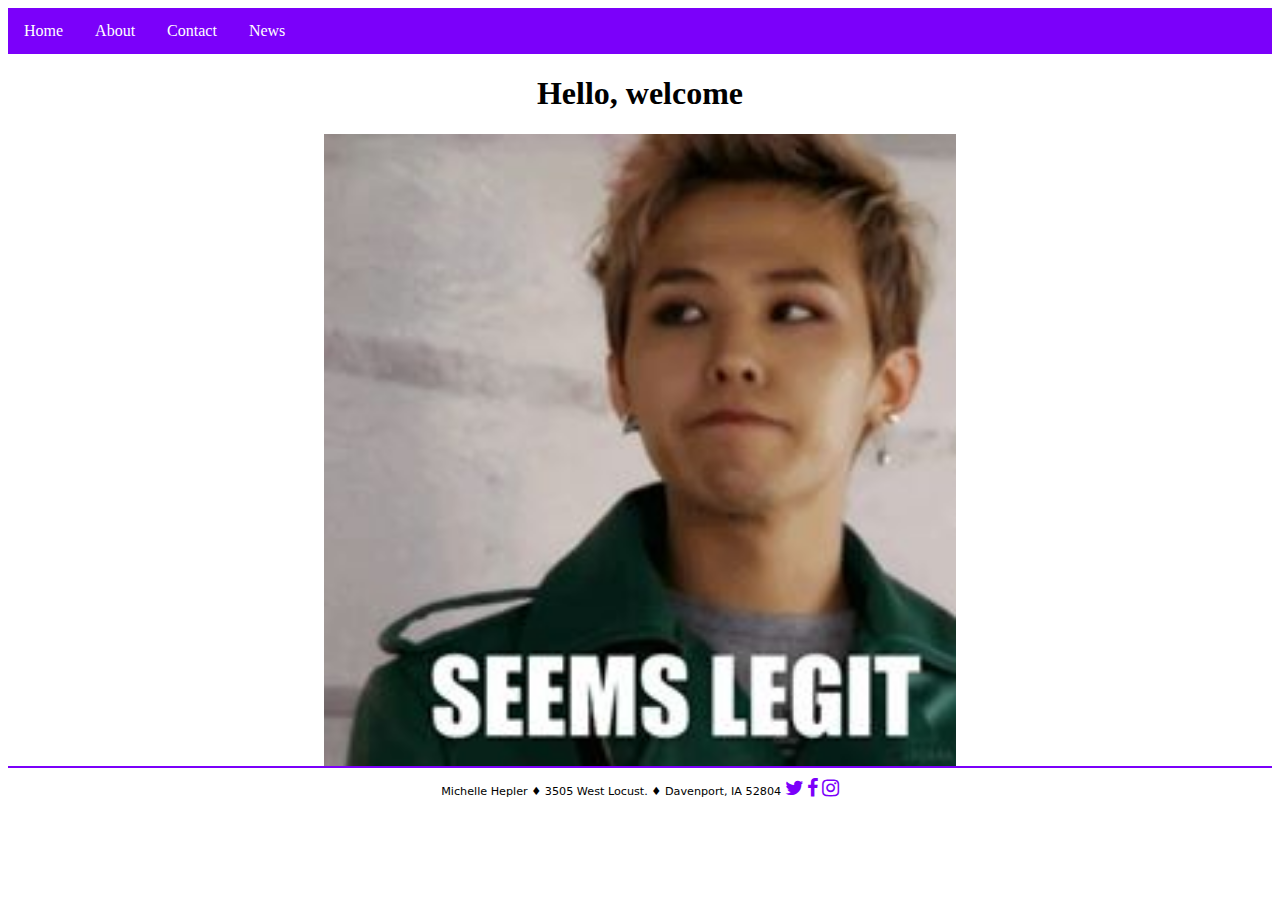
<file: index.html>
<!DOCTYPE html>
<html lang="en" dir="ltr">
  <head>
    <meta charset="utf-8">
    <title>Home</title>
    <link rel="stylesheet" href="layout.css">
    <link rel="stylesheet" href="https://cdnjs.cloudflare.com/ajax/libs/font-awesome/4.7.0/css/font-awesome.min.css">
    <link rel="stylesheet" href="https://cdnjs.cloudflare.com/ajax/libs/font-awesome/4.7.0/css/font-awesome.min.css">
    <link rel="stylesheet" href="https://cdnjs.cloudflare.com/ajax/libs/font-awesome/4.7.0/css/font-awesome.min.css">
  </head>
  <body>
    <ul>
      <li> <a href="index.html">Home</a></li>
      <li> <a href="about.html">About</a></li>
      <li> <a href="contact.html">Contact</a></li>
      <li> <a href="news.html">News</a></li>
    </ul>

<h1>Hello, welcome</h1>

<img src="images/welcome.jpg" alt="kpop meme">






    <footer>
    Michelle Hepler &#9830; 3505 West Locust. &#9830; Davenport, IA 52804
    <i class="fa fa-twitter" style="font-size:20px;color: #7B00FA"></i>
    <i class="fa fa-facebook-f" style="font-size:20px;color:#7B00FA"></i>
    <i class="fa fa-instagram" style="font-size:20px;color:#7B00FA"></i>
    </footer>

  </body>
</html>
</file>
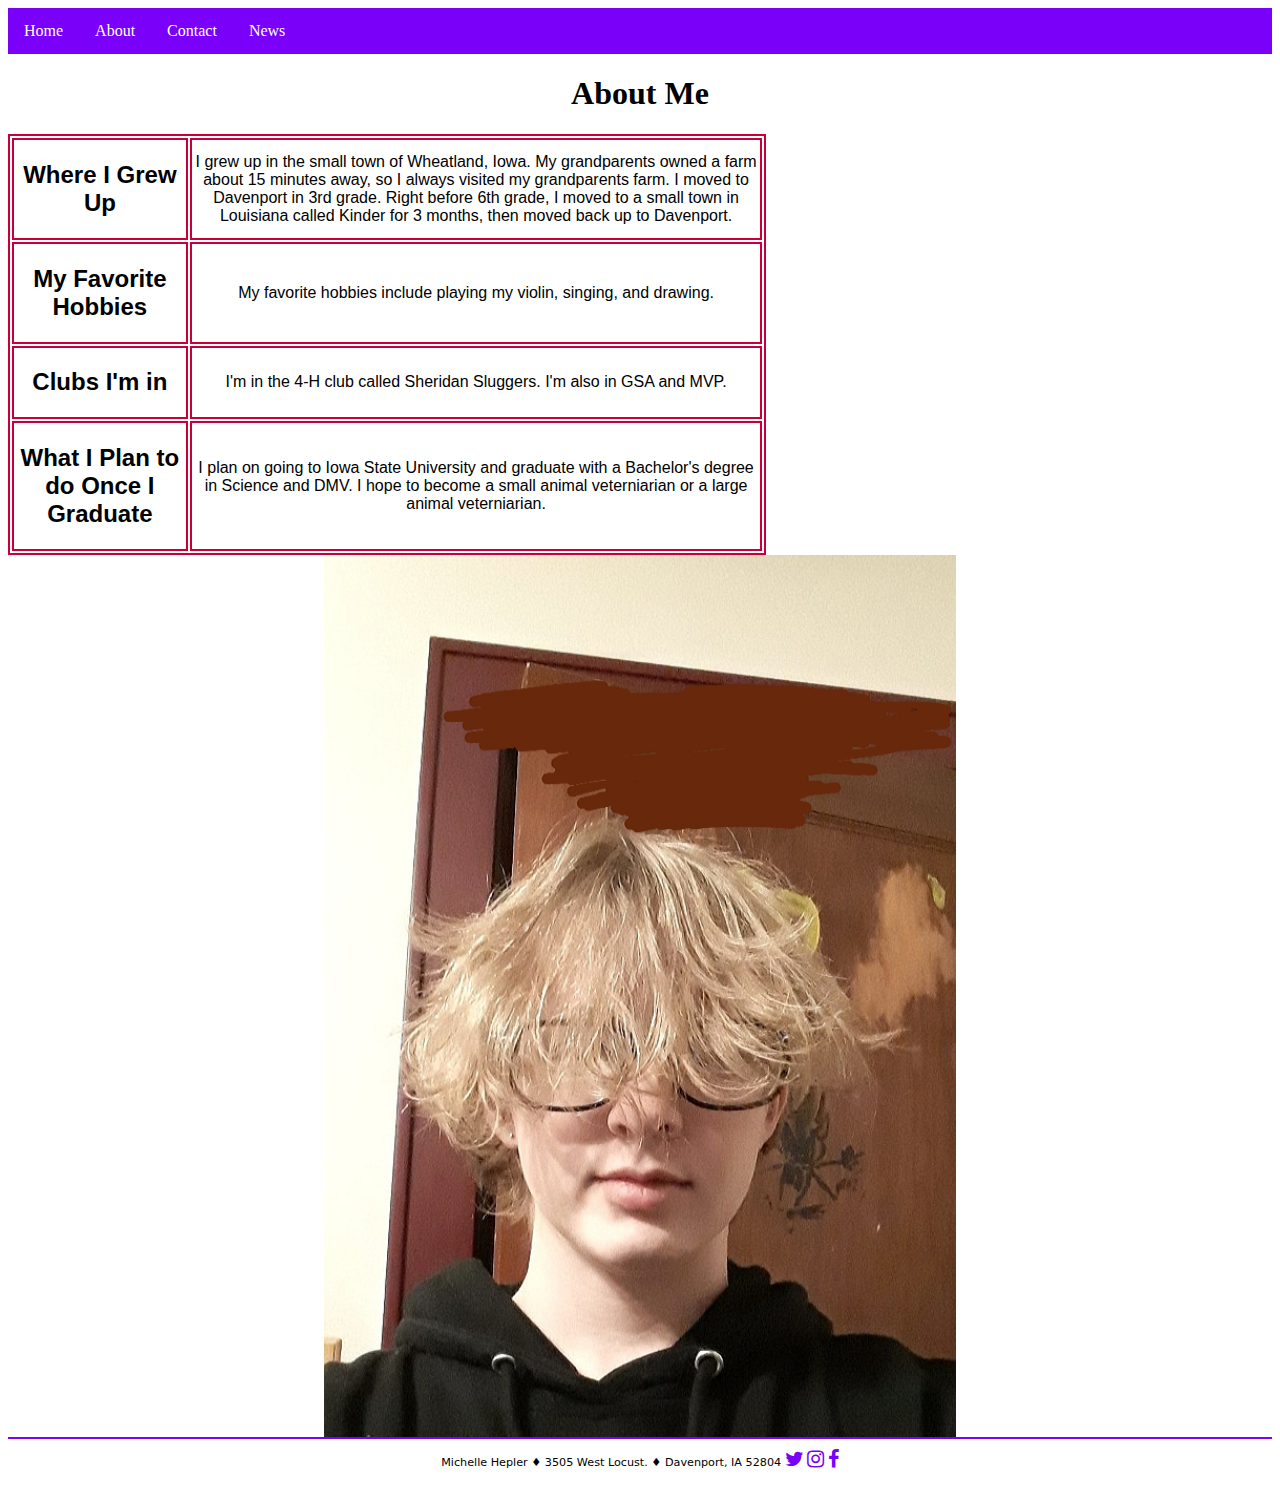
<file: about.html>
<!DOCTYPE html>
<html lang="en" dir="ltr">
  <head>
    <meta charset="utf-8">
    <title>About</title>
    <link rel="stylesheet" href="layout.css">
    <link rel="stylesheet" href="https://cdnjs.cloudflare.com/ajax/libs/font-awesome/4.7.0/css/font-awesome.min.css">
    <link rel="stylesheet" href="https://cdnjs.cloudflare.com/ajax/libs/font-awesome/4.7.0/css/font-awesome.min.css">
    <link rel="stylesheet" href="https://cdnjs.cloudflare.com/ajax/libs/font-awesome/4.7.0/css/font-awesome.min.css">
  </head>
  <body>
    <ul>
      <li> <a href="index.html">Home</a></li>
      <li> <a href="about.html">About</a></li>
      <li> <a href="contact.html">Contact</a></li>
      <li> <a href="news.html">News</a></li>
    </ul>

    <h1>About Me</h1>
    <table>
      <tr>
        <td><h2>Where I Grew Up</h2></td>
        <td>I grew up in the small town of Wheatland, Iowa. My grandparents owned a farm about 15 minutes away, so I always visited my grandparents farm. I moved to Davenport in 3rd grade. Right before 6th grade, I moved to a small town in Louisiana called Kinder for 3 months, then moved back up to Davenport.</td>
  </tr>
      <tr>
        <td><h2>My Favorite Hobbies</h2></td>
        <td>My favorite hobbies include playing my violin, singing, and drawing.</td>
      </tr>
      <tr>
        <td><h2>Clubs I'm in</h2></td>
        <td>I'm in the 4-H club called Sheridan Sluggers. I'm also in GSA and MVP.</td>
      </tr>
      <tr>
        <td><h2>What I Plan to do Once I Graduate</h2></td>
        <td>I plan on going to Iowa State University and graduate with a Bachelor's degree in Science and DMV. I hope to become a small animal veterniarian or a large animal veterniarian.</td>
      </tr>
</table>
<img src="images/Me1.jpg" alt="My Face">

    <footer>
    Michelle Hepler &#9830; 3505 West Locust. &#9830; Davenport, IA 52804

    <a href="https://twitter.com/yoongikittymeow"><i class="fa fa-twitter" style="font-size:20px;color: #7B00FA"></i></a>
      <a href="https://www.instagram.com/chellebelle5412/"> <i class="fa fa-instagram" style="font-size:20px;color:#7B00FA"></i></a>
    <a href="https://facebook.com/"> <i class="fa fa-facebook-f" style="font-size:20px;color:#7B00FA"></i></a>

    </footer>
  </body>
</html>
</file>
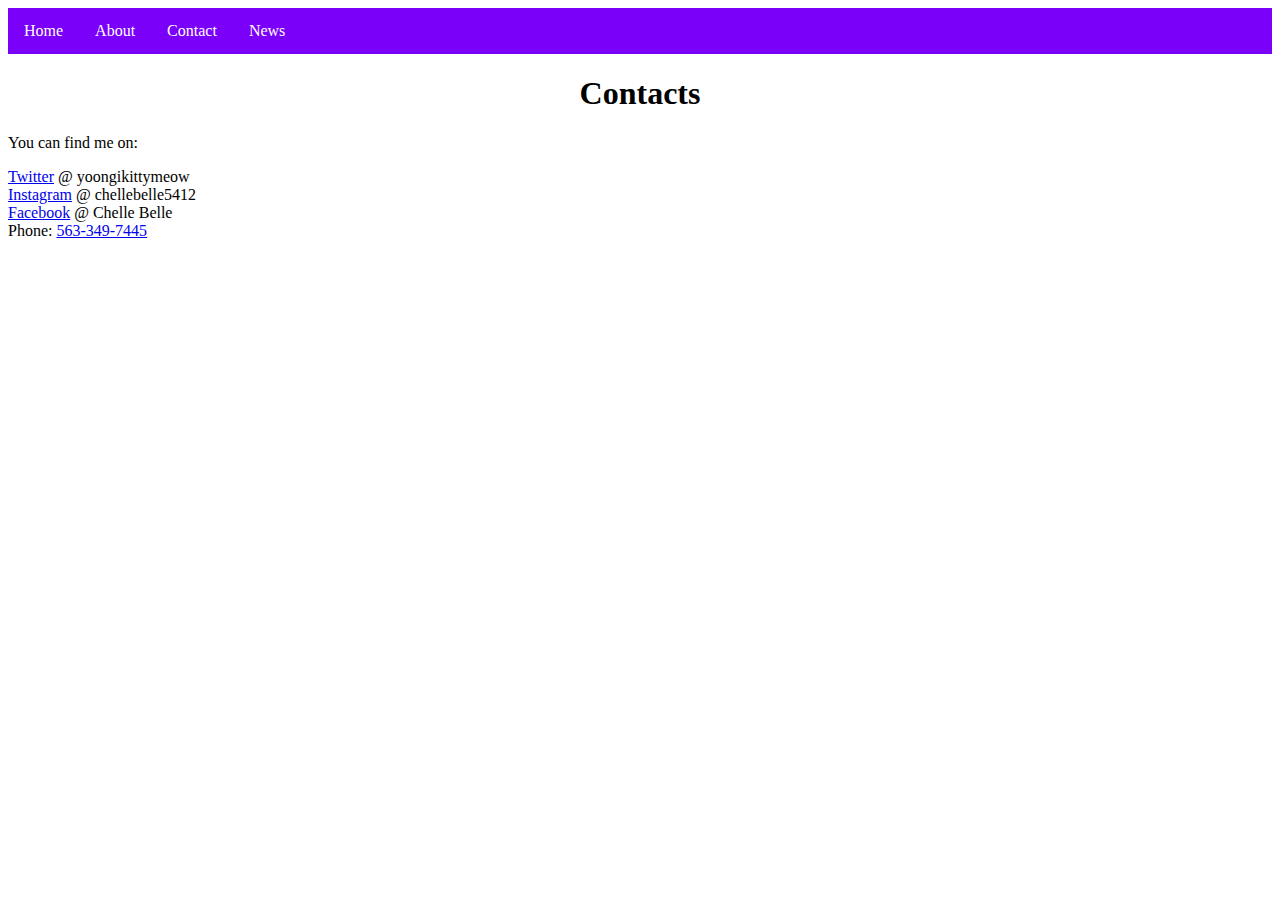
<file: contact.html>
<!DOCTYPE html>
<html lang="en" dir="ltr">
  <head>
    <meta charset="utf-8">
    <title>Contact</title>
    <link rel="stylesheet" href="layout.css">

  </head>
  <body>
    <ul>
      <li> <a href="index.html">Home</a></li>
      <li> <a href="about.html">About</a></li>
      <li> <a href="contact.html">Contact</a></li>
      <li> <a href="news.html">News</a></li>
    </ul>


<h1>Contacts</h1>
<p>You can find me on:</p>
<a href="https://twitter.com/yoongikittymeow">Twitter</a> @ yoongikittymeow <br>
<a href="https://www.instagram.com/chellebelle5412/">Instagram</a> @ chellebelle5412 <br>
<a href="https://facebook.com/">Facebook</a> @ Chelle Belle <br>
Phone:	<a href="tel:563.349.7445">563-349-7445</a> <br>




</body>

</html>
</file>
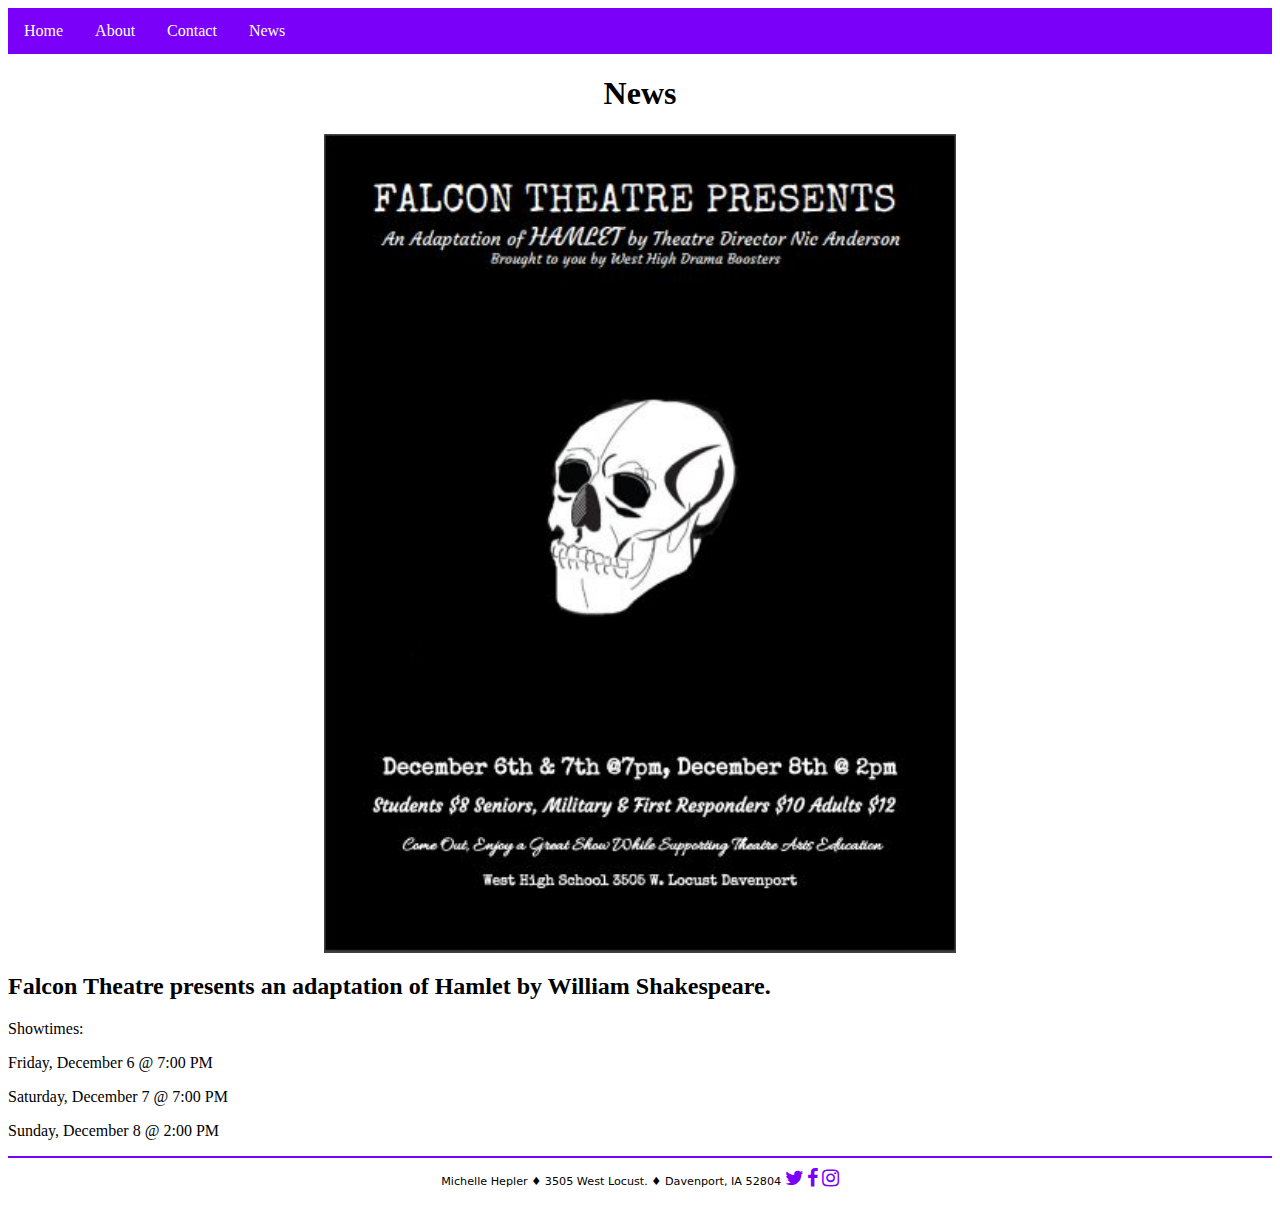
<file: news.html>
<!DOCTYPE html>
<html lang="en" dir="ltr">
  <head>
    <meta charset="utf-8">
    <title>News</title>
    <link rel="stylesheet" href="layout.css">
    <link rel="stylesheet" href="https://cdnjs.cloudflare.com/ajax/libs/font-awesome/4.7.0/css/font-awesome.min.css">
    <link rel="stylesheet" href="https://cdnjs.cloudflare.com/ajax/libs/font-awesome/4.7.0/css/font-awesome.min.css">
    <link rel="stylesheet" href="https://cdnjs.cloudflare.com/ajax/libs/font-awesome/4.7.0/css/font-awesome.min.css">
  </head>
  <body>
    <ul>
      <li> <a href="index.html">Home</a></li>
      <li> <a href="about.html">About</a></li>
      <li> <a href="contact.html">Contact</a></li>
      <li> <a href="news.html">News</a></li>
    </ul>

    <h1>News</h1>
<img src="images/Hamlet.jpg" alt="">
    
    <h2>Falcon Theatre presents an adaptation of Hamlet by William Shakespeare.</h2>

    <p>Showtimes:</p>

    <p>Friday, December 6 @ 7:00 PM</p>

    <p>Saturday, December 7 @ 7:00 PM</p>

    <p>Sunday, December 8 @ 2:00 PM</p>



<footer>
Michelle Hepler &#9830; 3505 West Locust. &#9830; Davenport, IA 52804
<i class="fa fa-twitter" style="font-size:20px;color: #7B00FA"></i>
<i class="fa fa-facebook-f" style="font-size:20px;color:#7B00FA"></i>
<i class="fa fa-instagram" style="font-size:20px;color:#7B00FA"></i>
</footer>
  </body>

</html>
</file>
<file: layout.css>
ul{
  list-style-type: none;
  margin: 0;
  padding: 0;
  overflow: hidden;
  background-color: #7B00FA;
}

li{
  float: left;
}

li a{
  display: block;
  color: white;
  text-align: center;
  padding: 14px 16px;
  text-decoration: none;
}
footer {
	font-family:"Lucida Grande", "Lucida Sans Unicode", "Lucida Sans", "DejaVu Sans", Verdana, sans-serif;
	text-align: center;
	font-size: 0.7em;
	border-top: 2px solid #7B00FA;
	padding-top: 10px;
	padding-bottom: 20px;
}

table{
  width: 60%;
  font-family: arial;
}

td {
text-align: center;
}
img {
  height: 30%;
  width: 50%;
  display: block;
  margin-left: auto;
  margin-right: auto;

}

td, tr, table{
  border: 2px solid #C70039;
}
  h1{
  text-align: center;
}
</file>
